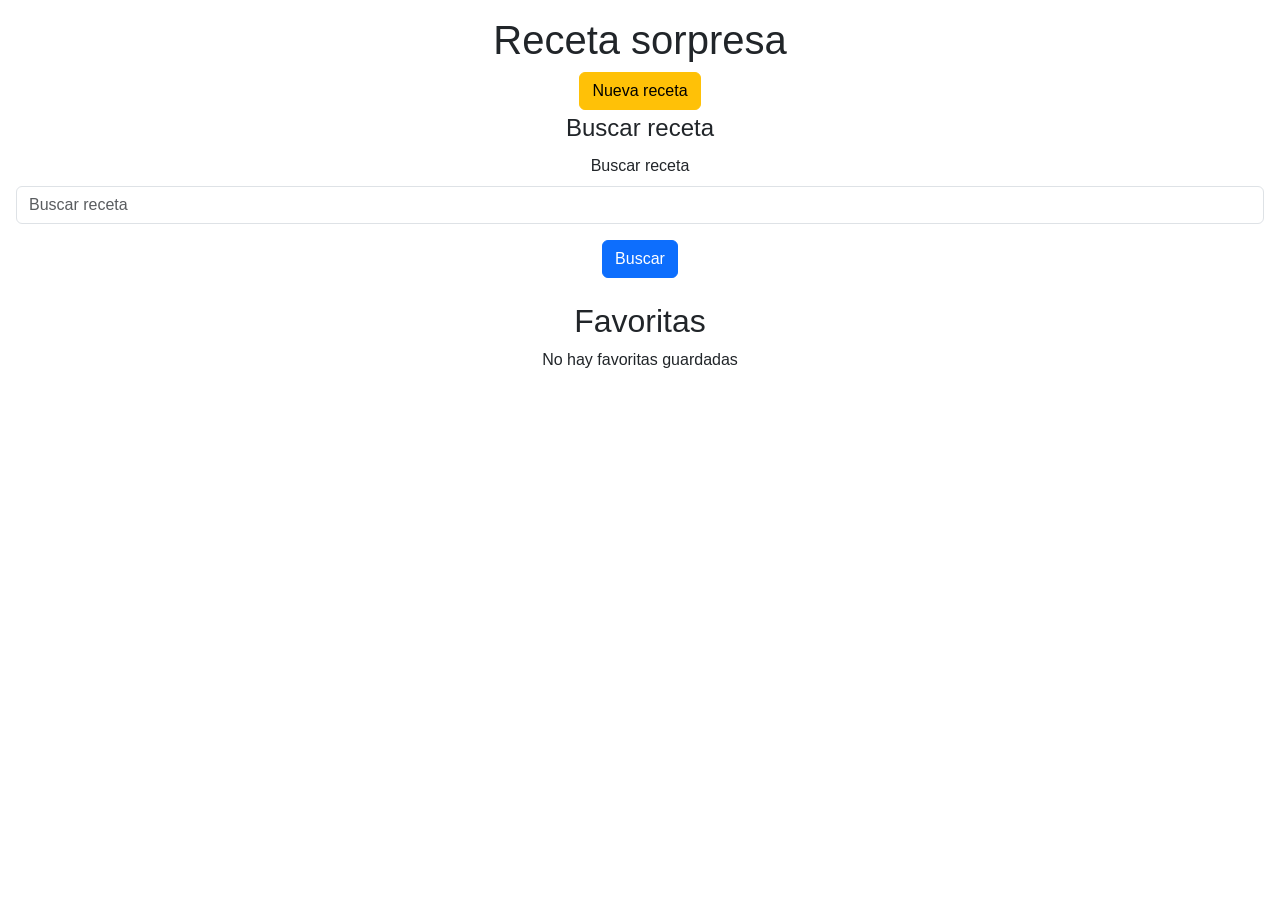
<file: index.html>
</html>
<!DOCTYPE html>
<html lang="en">
<head>
    <meta charset="UTF-8">
    <meta name="viewport" content="width=device-width, initial-scale=1.0">
    <link href="https://cdn.jsdelivr.net/npm/bootstrap@5.3.8/dist/css/bootstrap.min.css" rel="stylesheet"
        integrity="sha384-sRIl4kxILFvY47J16cr9ZwB07vP4J8+LH7qKQnuqkuIAvNWLzeN8tE5YBujZqJLB" crossorigin="anonymous">
    <link rel="stylesheet" href="styles.css">
    <title>RECETAS</title>
</head>
<body>

<h1>Receta sorpresa</h1>

<button type="button" class="btn btn-warning" id="nuevaReceta">Nueva receta</button>


<form> <fieldset> <legend>Buscar receta</legend> <div class="mb-3"> 
    <label for="buscarReceta" class="form-label" id="textoBusqueda">Buscar receta</label> 
    <input type="text" id="buscarReceta" class="form-control" placeholder="Buscar receta"> 
</div> 
<button type="submit" id="botonBuscar" class="btn btn-primary">Buscar</button> 
</form>

<!--Recetas Favoritas-->
<h2 class="mt-4">Favoritas</h2>
<section id="Favoritas"></section>

<section id="receta">
            <!--<div class="card" style="width: 18rem;">
            <img src="..." class="card-img-top" alt="...">
            <div class="card-body">
                <h5 class="card-title">Card title</h5>
                <p class="card-text">Some quick example text to build on the card title and make up the bulk of the
                    card’s content.</p>
                <a href="#" class="btn btn-primary">Go somewhere</a>
            </div>
        </div>-->
</section>

<script src="app.js"></script>
</body>
</html>
</file>
<file: styles.css>
body{
    font-family: Arial, Helvetica, sans-serif;
    margin: 1em;
    text-align: center;
}

.card{
    margin: 1em auto;
    
}
</file>
